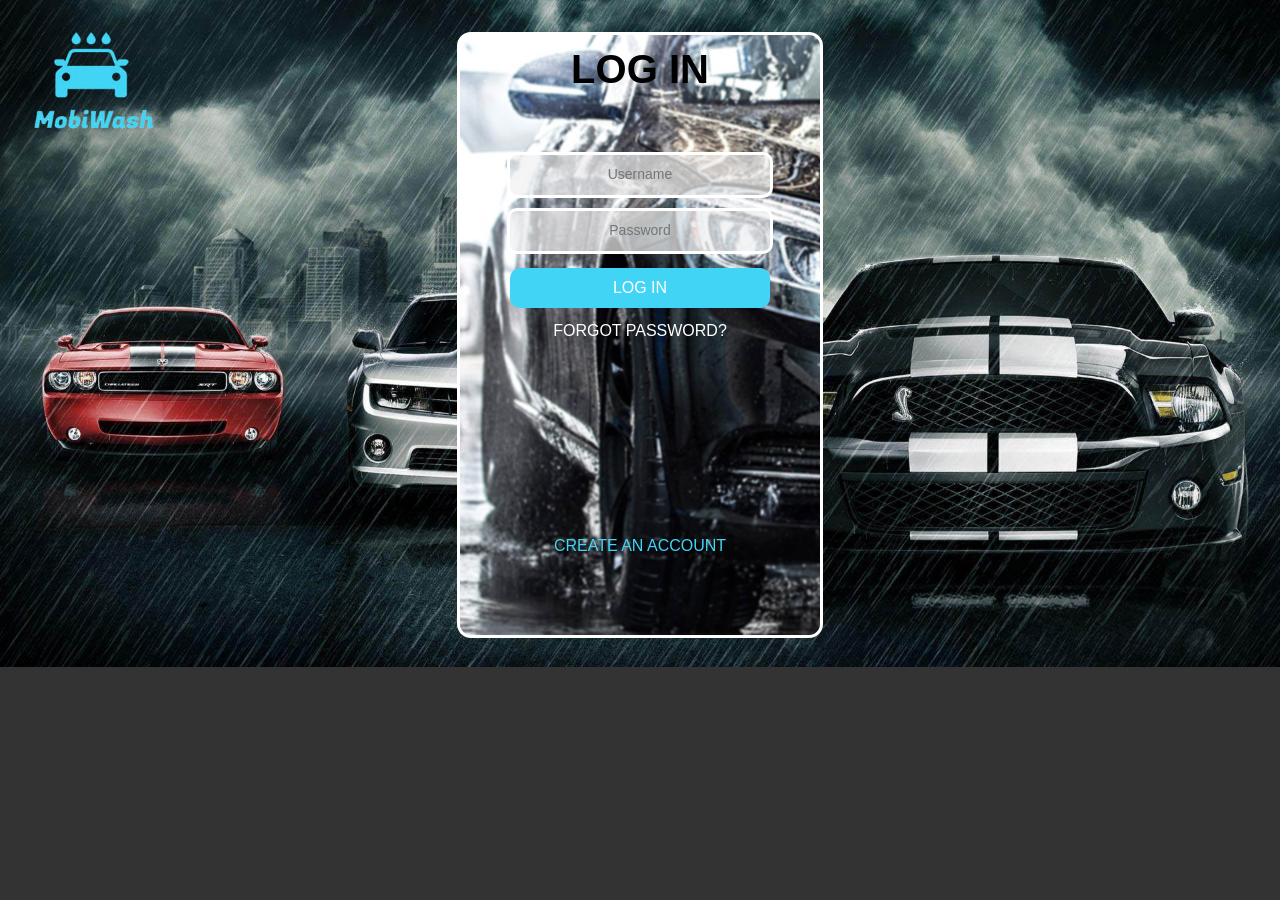
<file: login.html>
<!DOCTYPE html>
<html>

<head>
  <meta charset="utf-8">
  <meta name="description" content="This is an example of meta">
  <meta name="viewport" content="width=device-width, initial-scale=1">
  <title></title>

  <link rel="stylesheet" href="css/style.css">


</head>

<body class = "login-body">
<div class="bg-container">
  <img class="bg-img" src="img/car-wash-bg4.jpg" alt="Image cannot be displayed">



  <div class="container">



    <h1>LOG IN</h1>


    <form id="login-form" action="" method="post" novalidate>
        <div class="tbox">
            <input id="uname" type="text" name="" placeholder="Username" value="">
        </div>

        <div class="tbox">
            <input id="pwd" type="password" name="" placeholder="Password" value="">
        </div>

        <input class="btn" type="submit" name="" value="LOG IN">

    </form>

    <a class="b1" href="#">FORGOT PASSWORD?</a>
    <a class="b2" href="#">CREATE AN ACCOUNT</a>
  </div>

  <div class="modal" id="login-error-modal" hidden>
    <div class="modal-header">
      <img src="img/alert_icon.png" alt="">
    </div>
    <p>Incorrect username or password</p>
    <button class="btn" type="button" name="button">TRY AGAIN</button>
  </div>

</div>

</body>
<script src="main.js"> </script>


</html>
</file>
<file: css/style.css>
.home-body {
background-color: #F1F1F1;
margin: auto;

}

.login-body{

  background: #333;
  margin:0;
  padding: 0;
  font-family: "Montsrerrat",sans-serif;
}

.bg-container {

    position: relative;
  }


.bg-img{

  width: 100%;
  height:100%;

  }





/*LOGIN PAGE CSS*/
.container{

width: 360px;
height: 600px;
background: url("../img/login-bg.png");
background-repeat: no-repeat;
position: absolute;
top:50%;
left:50%;
transform: translate(-50%,-50%);
color: white;
text-align: center;
border-radius: 14px;
border-style: solid;
border-color: white;
opacity: 1;

}

.container h1 {

  font-size: 40px;
  margin-top: 12px;
  margin-bottom: 60px;
  color: black;
}

.tbox {
  width: 260px;
  height:40px;
  background: #F1F1F1B3;
  border-radius: 10px;
  border-style: solid;
  margin:10px auto;
  transition: .25s;

}

.tbox input {

  background: none;
  border: none;
  outline: none;
  text-align: center;
  width: 90%;
  line-height:37px;
  font-family: "Montsrerrat",sans-serif;
  font-size: 14px;
  color:#333;
}

.tbox:hover{

  border-color: #42d4f5;
}

.btn {
  width: 260px;
  height:40px;
  background: #42d4f5;
  border-radius: 10px;
  margin:14px auto;
  display: block;
  font-family: "Montsrerrat",sans-serif;
  font-size: 16px;
  border:none;
  color: white;
  cursor: pointer;
  transition: 0.4s all;

}
.btn:hover{
  background: #525354;

}

.b1 {
  display: block;
  width:260px;
  padding:10px, 0;
  text-decoration: none;
  color: white;
  text-align: center;
  margin: auto;
  transition: 0.4s all;
}

.b1:hover {
  background: #525354;
  padding: 15px;
  border-radius: 10px;
/*ended here */
}

.b2 {
  position: absolute;
  bottom: 80px;
  left:50%;
  transform:translateX(-50%);
  width:260px;
  padding:10px, 0;
  text-decoration: none;
  text-align: center;
  transition: 0.4s all;
  color: #42d4f5;

}

.b2:hover {
  background: #525354;
  padding: 15px;
  border-radius: 10px;

/*ended here */
}


/* css for modal */

.modal{
  background-color: white;
  position: absolute;
  top: 33%;
  left: 39%;
  text-align: center;
  padding: 2% 4%;

}

.nav-main {
  position: fixed;
  top:0;
  width:100%;
  height: 60px;
  background-color: #FFF;
  display: flex;
  flex-wrap: wrap;
  z-index: 1000;

}


.btn-toggle-nav {
  width:60px;
  height:100%;
  background-color: #F98F39;
  background-image:url("../img/menu.png");
  background-repeat: no-repeat;
  background-size: 40%;
  background-position: center;
  cursor: pointer;
  transition-duration: .25s;


}

.btn-toggle-nav:hover {
background-color: #42d4f5;
background-size: 50%;




}


.nav-main ul {

  display: flex;
  flex-wrap: wrap;
  padding-left: 15px;

}

.nav-main ul li{
  list-style: none;
  line-height: 60px;


}

.nav-main ul li a{
  display: block;
  height:100%;
  padding: 0 10px;
  text-transform: uppercase;
  text-decoration: none;
  color:#111;
  font-family:inherit;
  font-size: 16px;

}

.nav-sidebar{

  position: fixed;
  left:0;
  bottom: 0;
  width: 50px;
  padding: 0 5px;
  height: calc(100vh - 60px);
  background-color: #1b1b1b;
  z-index: 1000;
  transition: all 0.5s ease-in-out;
}

.nav-sidebar ul {
padding-top: 15px;
overflow: hidden;
visibility: hidden;
}

.nav-sidebar ul li{
line-height: 60px;
list-style: none;
}

.nav-sidebar ul li span, .nav-sidebar ul li a{
display: block;
height: 60px;
padding: 0 10px;
text-decoration: none;
text-transform: uppercase;
color: #FFF;
font-size:16px;
font-family: inherit;
white-space: nowrap;
/*opacity: 0;*/
transition: all 0.5s ease-in-out;
}

.nav-sidebar ul li a:hover{
background-color: #525354

}

.con{
position: fixed;
margin: 10% 0% 0% 10%;


}


select {

  width: 12.25%;
  height: 50px;
  padding: 12px 0px;
  border: solid;
  border-width: 2px;
  border-color: #00000f;
  border-radius: 12px;
  background: #ffff;
  text-align-last:center;
  margin-right: 2%;
  margin-left: 2%;
  font-size: 12px;
}

select:hover{
  transition: .3s;
  border-color:#42d4f5;
  color:#42d4f5;
}

#form-content span{
  font-family: sans-serif;
  font-size: 18px;
}
</file>
